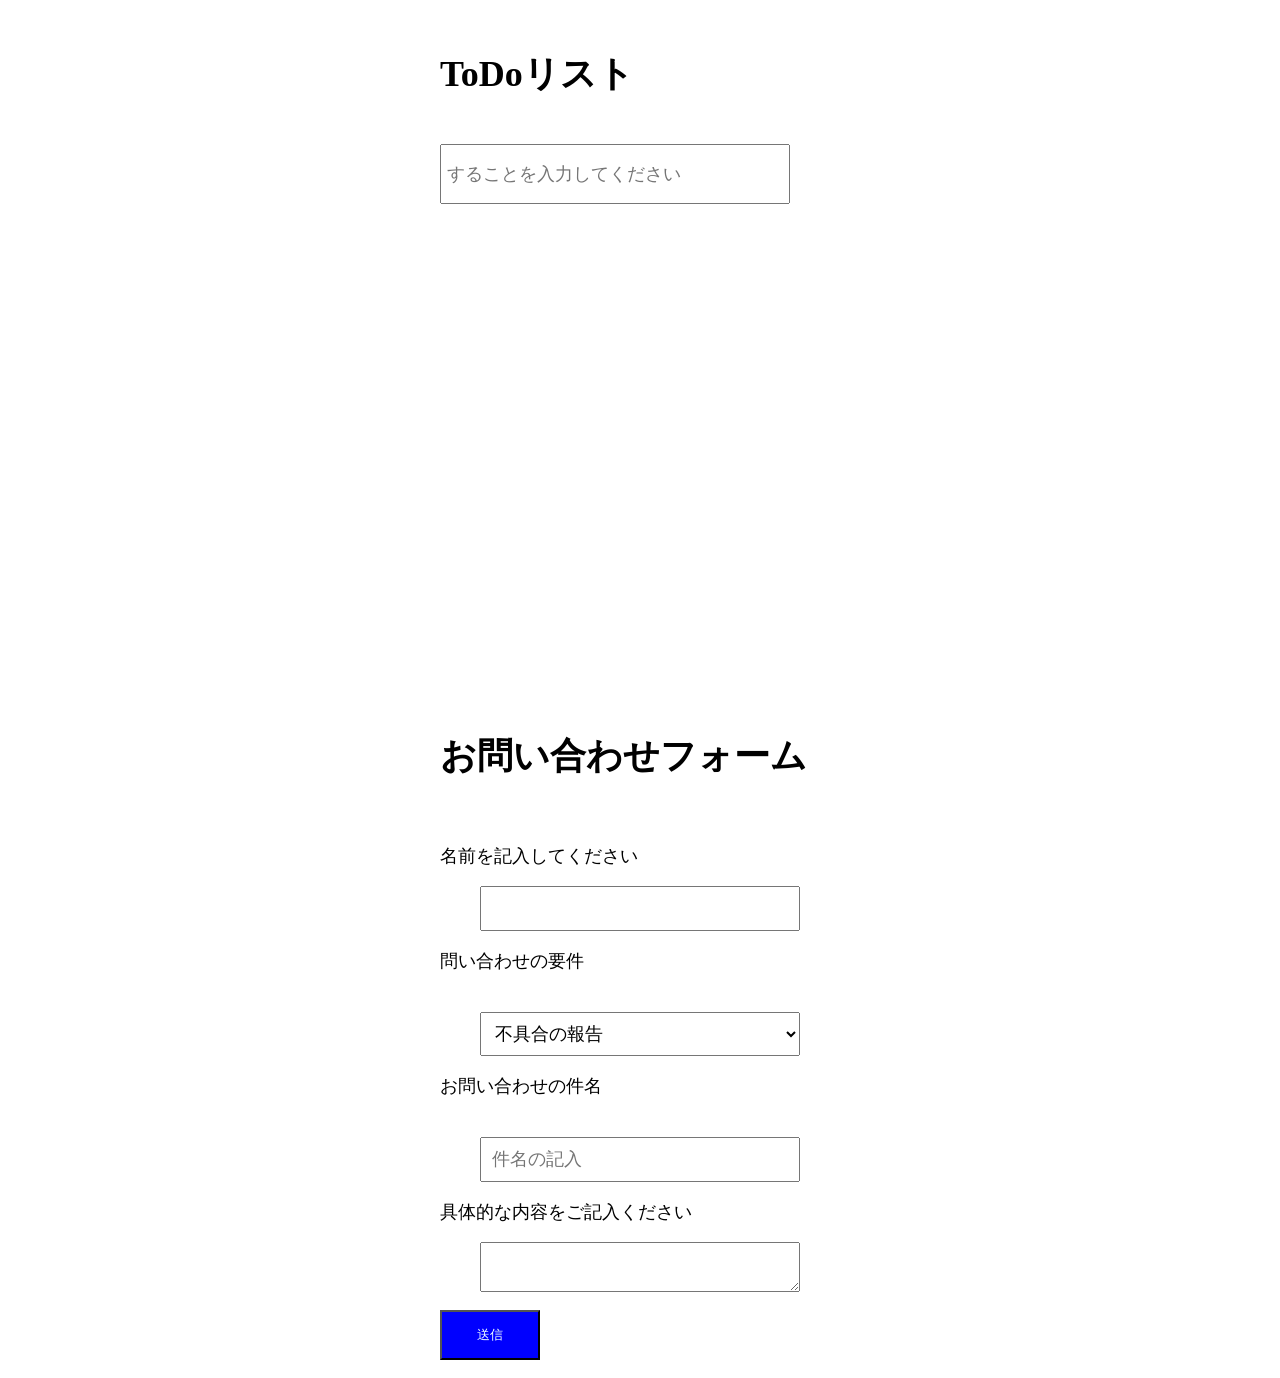
<file: index.html>
<!DOCTYPE html>
<html lang="ja">
<head>
    <meta charset="UTF-8">
    <meta name="viewport" content="width=device-width, initial-scale=1.0">
    <link rel="stylesheet" href="ToDo.css">
    <title>やることリスト</title>
</head>
<body>
    <div id="container">
        <h1 id="tittle">ToDoリスト</h1><br>
        <input type="text" placeholder="することを入力してください" name="textbox" id="my_text">
        <ul id ="idea">
            <li class="todo-action">
                
            </li>
        </ul>
    </div>
<form action="answer.html" id="contact">
<h1>お問い合わせフォーム</h1><br>
<p>名前を記入してください</p>
<input type="text" id="teatarea" >
<p>問い合わせの要件</p><br>
<select name="kind">
    <option value="1">不具合の報告</option>
    <option value="2">フィードバック</option>
    <option value="3">その他</option>
</select>
<p>お問い合わせの件名</p><br>
<input type="text" placeholder="件名の記入" id="teatarea" required>
<p>具体的な内容をご記入ください</p>
<textarea name="message" id="area" required></textarea>
<p> 
    <input type="submit" value="送信" >
</p>
</form>
    <script src="main.js"></script>
</body>
</html>
</file>
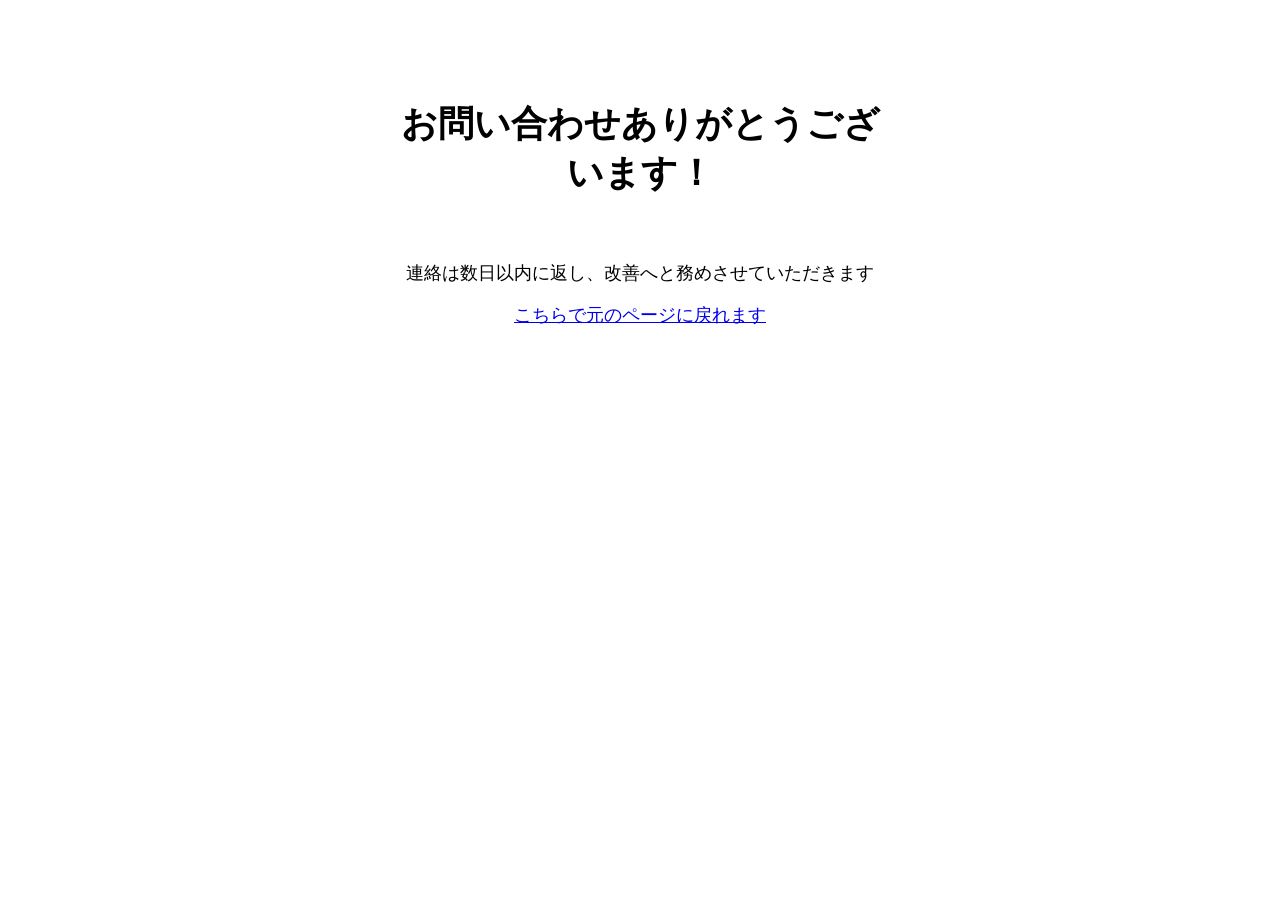
<file: answer.html>
<!DOCTYPE html>
<html lang="en">
<head>
    <meta charset="UTF-8">
    <meta name="viewport" content="width=device-width, initial-scale=1.0">
    <title>問い合わせ結果フォーム</title>
    <link rel="stylesheet" href="ToDo.css">
    <style>
      #form{
          margin: 100px auto;
            width: 90%;      
            max-width: 500px; 
            text-align: center;
        };
        @media(max-width: 600px){
            p{
                word-break: break-all;
            }
            h1{
                font-size: 1.5rem;
            }
        }
    </style>
</head>
<body>
    <div id="form">
    <h1>お問い合わせありがとうございます！</h1><br>
    <p>連絡は数日以内に返し、改善へと務めさせていただきます</p>
    <a href="https://ruminayuta.github.io/Portfolio/">こちらで元のページに戻れます</a>
    </div>
</body>
</html>
</file>
<file: ToDo.css>
#my_text{
    width: 350px;
    height: 60px;
    font-size: 100%;
    box-sizing: border-box;
    padding-left: 5px;
}
html{
    font-size: 18px;
}
#container{
    margin: 50px auto 0px;
    width: 400px;
}
.todo-action{
list-style: none;
margin-bottom: 15px;
display: flex;
justify-content: space-between;
width: 280px;
font-size: 30px;
flex-wrap: nowrap;
padding: 5px;
}
.delate-button{
 border: none;   
 outline: none;
 background-color: transparent;
 font-weight: bold;
 color: crimson;
font-size: 24px;   
    padding: 10px;    
    flex-shrink: 0;
}
.delate-button:hover{
    color: deeppink;
}
.idea{
    list-style: none;
margin-bottom: 15px;
display: flex;
justify-content: space-between;
}
#contact{
    margin: 500px auto 0px;
    width: 400px;
}
#area{
    width: 300px;
    height: 50px;
}
input[type="submit"]{
    width: 100px;
    height: 50px;
    background-color: blue;
    color: azure;
}
input[type="submit"]:hover{
    background-color: cadetblue;
}
@media(max-width: 600px){
body{
    width: 380px;
}
}

#contact input[type="text"], 
#contact textarea, 
#contact select {
    width: 320px;  
    padding: 10px;       
    font-size: 18px;     
    margin-bottom: 15px; 
    box-sizing: border-box; 
    display: block;      
    margin-left: auto;   
    margin-right: auto;  
}
</file>
